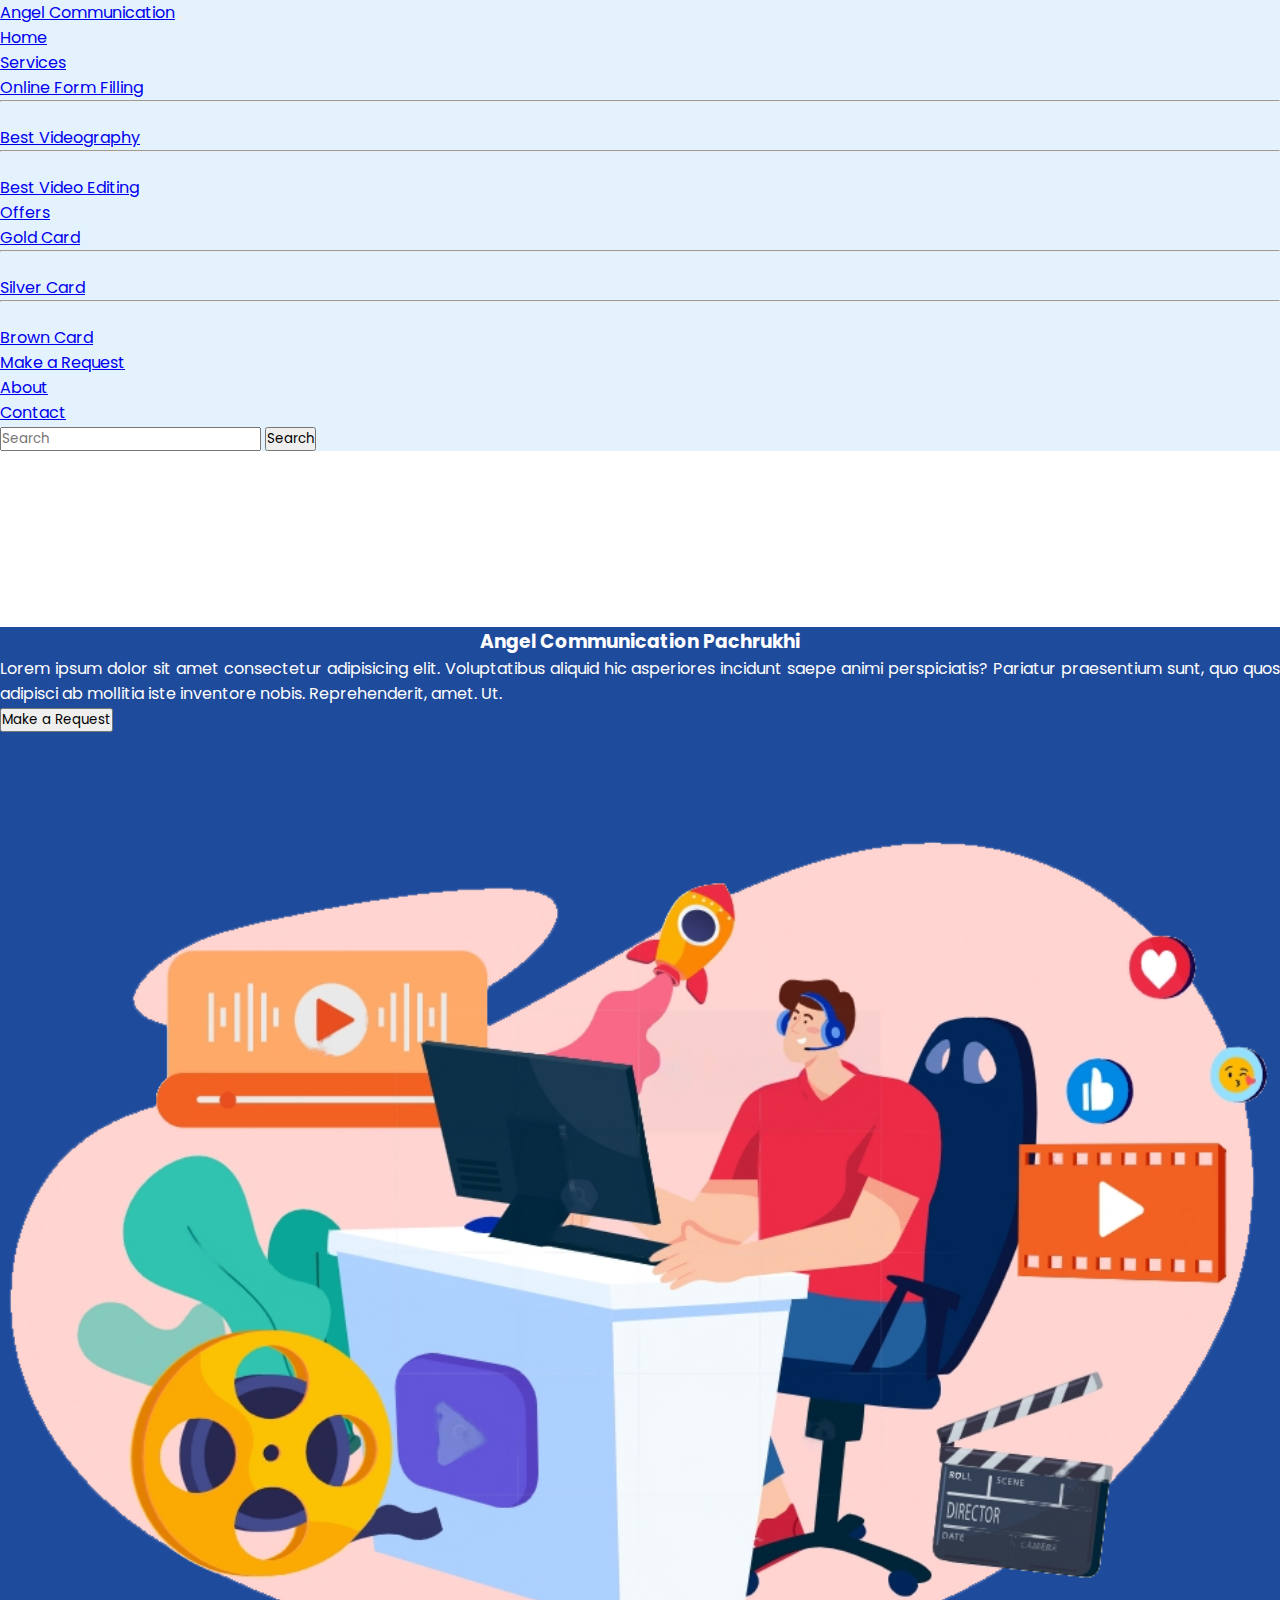
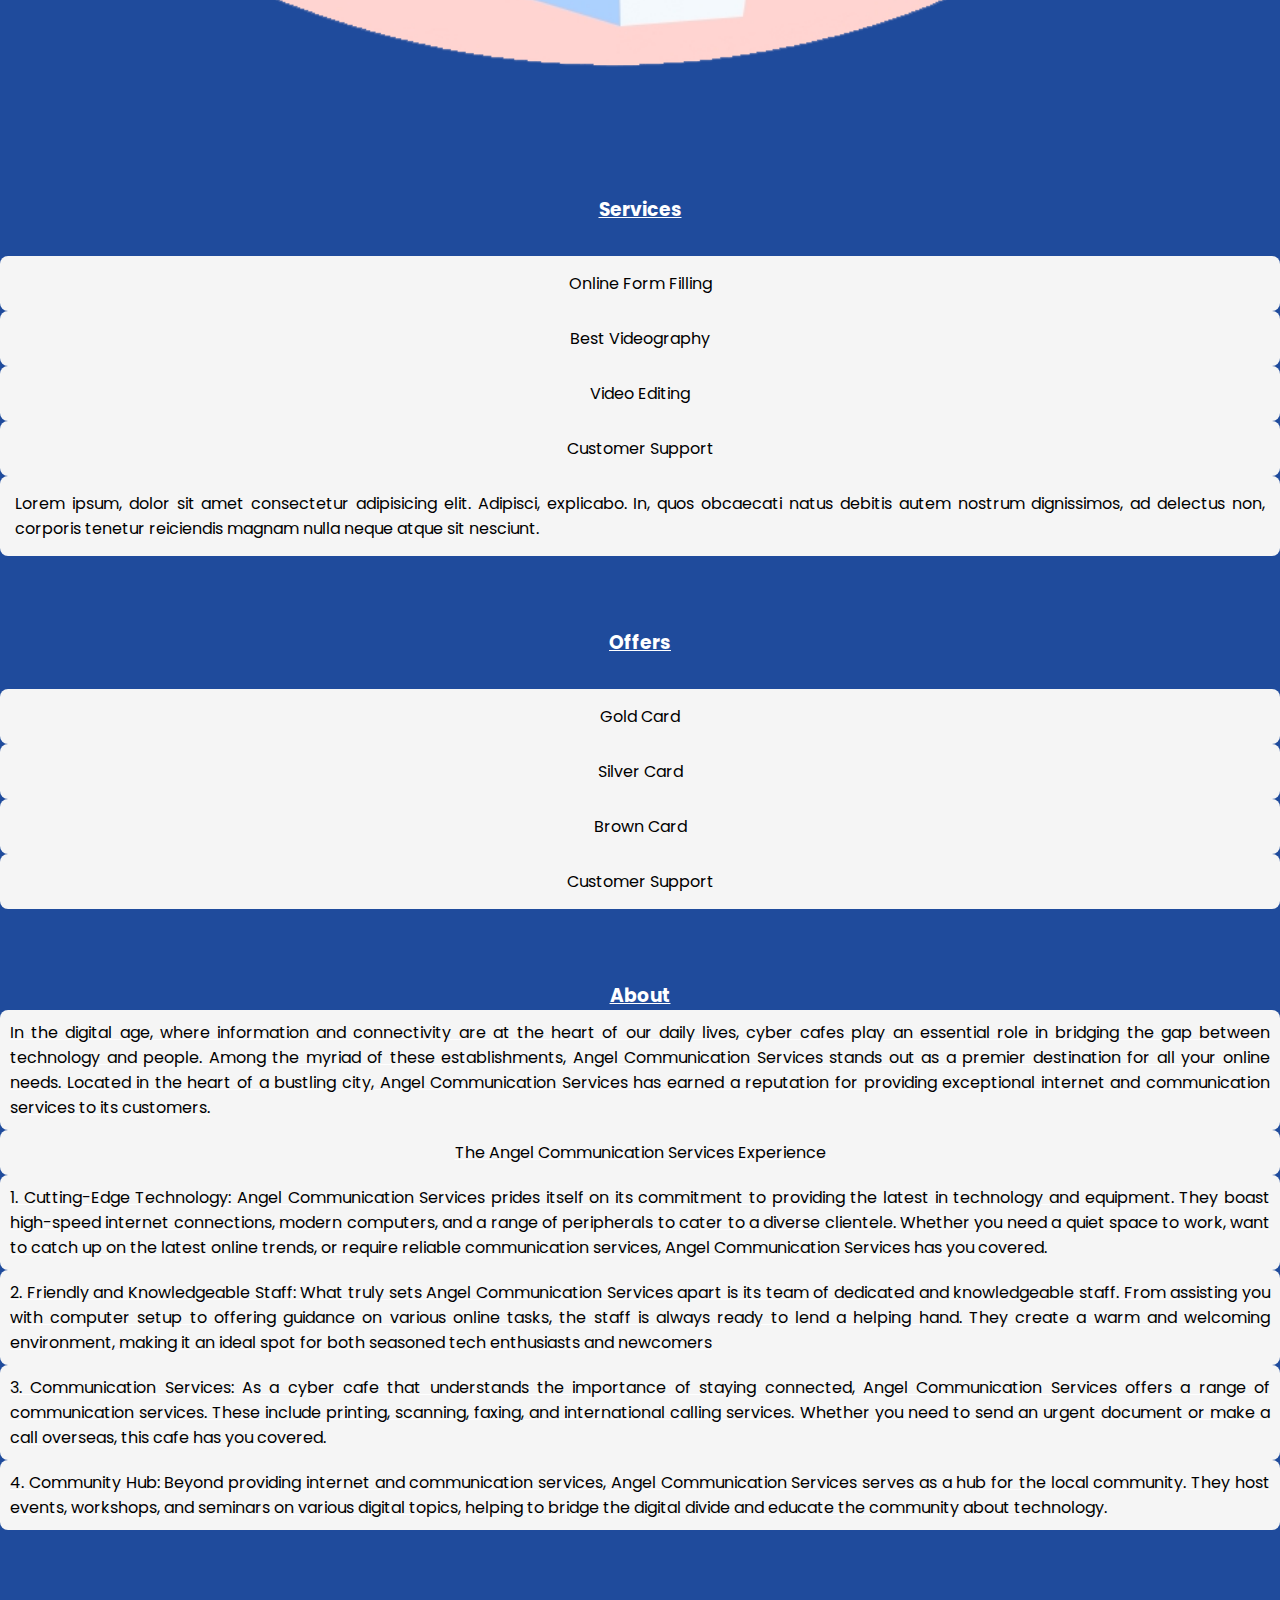
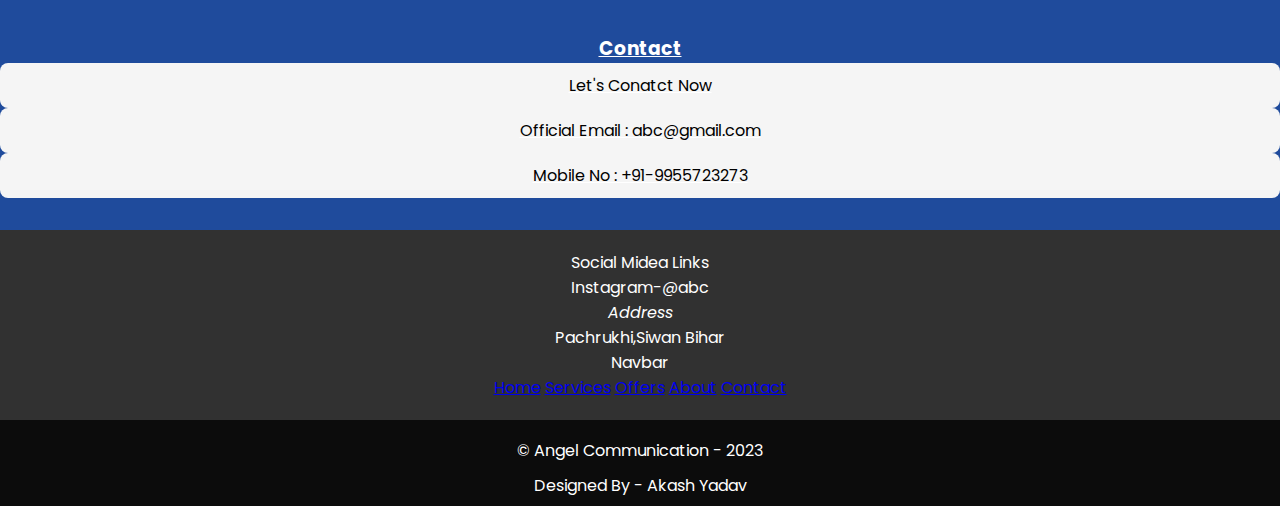
<file: index.html>
<!DOCTYPE html>
<html lang="en">
<head>
    <meta charset="UTF-8">
    <meta name="viewport" content="width=device-width, initial-scale=1.0">
    <meta name="description" content="Angel Communication Pachrukhi | Online Forms | Video Editing">
    <title>Angel Communication Pachrukhi</title>
<!-- CSS Link-->
<link rel="stylesheet" href="style.css">
<!-- CSS Link-->

<!-- Font Link-->
<link rel="preconnect" href="https://fonts.googleapis.com">
<link rel="preconnect" href="https://fonts.gstatic.com" crossorigin>
<link href="https://fonts.googleapis.com/css2?family=Poppins:wght@400;500;600&display=swap" rel="stylesheet">
<!-- Font Link-->

<!-- BootStrap Link-->
<link href="https://cdn.jsdelivr.net/npm/bootstrap@5.0.2/dist/css/bootstrap.min.css" rel="stylesheet" integrity="sha384-EVSTQN3/azprG1Anm3QDgpJLIm9Nao0Yz1ztcQTwFspd3yD65VohhpuuCOmLASjC" crossorigin="anonymous">
<!-- BootStrap Link-->

</head>
<body>

    <!-- Navbar-->
    <header id="Home">
    <nav class="navbar navbar-expand-lg navbar navbar-light border-bottom fixed-top" style="background-color: #e3f2fd;">
        <div class="container">
          <a class="navbar-brand my-1" href="#Home">Angel Communication</a>
          <button class="navbar-toggler" type="button" data-bs-toggle="collapse" data-bs-target="#navbarSupportedContent" aria-controls="navbarSupportedContent" aria-expanded="false" aria-label="Toggle navigation">
            <span class="navbar-toggler-icon"></span>
          </button>
          <div class="collapse navbar-collapse" id="navbarSupportedContent">
            <ul class="navbar-nav mx-auto mb-2 mb-lg-0">
              <li class="nav-item">
                <a class="nav-link active" aria-current="page" href="#Home">Home</a>
              </li>
              
              <li class="nav-item dropdown">
                <a class="nav-link active dropdown-toggle" href="#" id="navbarDropdown" role="button" data-bs-toggle="dropdown" aria-expanded="false">
                  Services
                </a>
                <ul class="dropdown-menu" aria-labelledby="navbarDropdown">
                  <li><a class="dropdown-item" href="#Servicesection">Online Form Filling</a></li>
                  <li><hr class="dropdown-divider"></li>
                  <li><a class="dropdown-item" href="#Servicesection">Best Videography</a></li>
                  <li><hr class="dropdown-divider"></li>
                  <li><a class="dropdown-item" href="#Servicesection"> Best Video Editing</a></li>
                </ul>
              </li>

              <li class="nav-item dropdown">
                <a class="nav-link active dropdown-toggle" href="#" id="navbarDropdown" role="button" data-bs-toggle="dropdown" aria-expanded="false">
                  Offers
                </a>
                <ul class="dropdown-menu" aria-labelledby="navbarDropdown">
                  <li><a class="dropdown-item" href="#Offers">Gold Card</a></li>
                  <li><hr class="dropdown-divider"></li>
                  <li><a class="dropdown-item" href="#Offers">Silver Card</a></li>
                  <li><hr class="dropdown-divider"></li>
                  <li><a class="dropdown-item" href="#Offers">Brown Card</a></li>
                </ul>
              </li>
              
              <li class="nav-item">
                <a class="nav-link active Make a Request" href="#Home" tabindex="-1" aria-disabled="true">Make a Request</a>
              </li>

              <li class="nav-item">
                <a class="nav-link active About" href="#About" tabindex="-1" aria-disabled="true">About</a>
              </li>

              <li class="nav-item">
                <a class="nav-link active Contact" href="#Contact" tabindex="-1" aria-disabled="true">Contact</a>
              </li>

            </ul>
            <form class="d-flex">
              <input class="form-control me-2" type="search" placeholder="Search" aria-label="Search">
              <button class="btn btn-outline-success" type="submit">Search</button>
            </form>
          </div>
        </div>
      </nav>
</header>
    <!-- Navbar-->

<!-- Second Header-->
<section id="Services">
  <div class="container">
    <div class="row">
      <div class="col">
        <h3 class="angel">Angel Communication Pachrukhi</h3>
        <p>Lorem ipsum dolor sit amet consectetur adipisicing elit. Voluptatibus aliquid hic asperiores incidunt saepe animi perspiciatis? Pariatur praesentium sunt, quo quos adipisci ab mollitia iste inventore nobis.
          Reprehenderit, amet. Ut.</p>
          <button type="button" class="btn btn-light">Make a Request</button>
      </div>


      <div class="col-md">
        <img class="angelimg" src="img/2.png" width="100%" height="100%" alt="">
      </div>
      

    </div>
  </div>

</section>
<!-- Second Header-->

<!-- Second Header-->
<section id="Servicesection" class="Servicessection">
  <div class="container">
    <div class="row">
      <h3>Services</h3>
      <div class="col-md"><p>Online Form Filling</p></div>
      <div class="col-md"><p>Best Videography</p></div>
      <div class="col"><p>Video Editing</p></div>
      <div class="col"><p>Customer Support</p></div>
      <div class="div"><p>Lorem ipsum, dolor sit amet consectetur adipisicing elit. Adipisci, explicabo. In, quos obcaecati natus debitis autem nostrum dignissimos, ad delectus non, corporis tenetur reiciendis magnam nulla neque atque sit nesciunt.</p></div>
    </div>
  </div>

</section>
<!-- Second Header-->

<!-- Third Header-->
<section id="Offers" class="Servicessection">
  <div class="container">
    <div class="row">
      <h3>Offers</h3>
      <div class="col-md"><a class="GoldCard" href="goldcard.html"><p>Gold Card</p></a></div>
      <div class="col-md"><a class="SilverCard" href="silvercard.html"><p>Silver Card</p></a></div>
      <div class="col"><a class="BrownCard" href="browncard.html"><p>Brown Card</p></a></div>
      <div class="col"><a class="CustomerSupport" href="customersupport.html"><p>Customer Support</p></a></div>
    </div>
  </div>

  

</section>
<!-- Third Header-->


<!-- fourth Header-->
<section id="About">
<div class="container">
<div class="About">
  <h3>About</h3>
  <p>In the digital age, where information and connectivity are at the heart of our daily lives, cyber cafes play an essential role in bridging the gap between technology and people. Among the myriad of these establishments, Angel Communication Services stands out as a premier destination for all your online needs. Located in the heart of a bustling city, Angel Communication Services has earned a reputation for providing exceptional internet and communication services to its customers.

    
  </p>

  <p id="Experience">The Angel Communication Services Experience</p>
  <p>1. Cutting-Edge Technology: Angel Communication Services prides itself on its commitment to providing the latest in technology and equipment. They boast high-speed internet connections, modern computers, and a range of peripherals to cater to a diverse clientele. Whether you need a quiet space to work, want to catch up on the latest online trends, or require reliable communication services, Angel Communication Services has you covered.</p>
  <p>2. Friendly and Knowledgeable Staff: What truly sets Angel Communication Services apart is its team of dedicated and knowledgeable staff. From assisting you with computer setup to offering guidance on various online tasks, the staff is always ready to lend a helping hand. They create a warm and welcoming environment, making it an ideal spot for both seasoned tech enthusiasts and newcomers</p>
  <p>3. Communication Services: As a cyber cafe that understands the importance of staying connected, Angel Communication Services offers a range of communication services. These include printing, scanning, faxing, and international calling services. Whether you need to send an urgent document or make a call overseas, this cafe has you covered.</p>
  <p>4. Community Hub: Beyond providing internet and communication services, Angel Communication Services serves as a hub for the local community. They host events, workshops, and seminars on various digital topics, helping to bridge the digital divide and educate the community about technology.</p>
</div>
</div>
</section>
<!-- fourth Header-->

<!-- fiveth Header-->
<section id="Contact">
<div class="container">
  <h3>Contact</h3>
  <div class="Contact">
  
  <p>
    Let's Conatct Now
  </p>
  <div class="row">
    <div class="col"><p>Official Email : abc@gmail.com</p></div>
    <div class="col"><p>Mobile No : +91-9955723273</p></div>
  </div>
</div>
</div>
</section>
<!-- fiveth Header-->

<!-- Last Navbar for Social Midea-->
<section id="Social">
  <div class="container">
    <div class="row">
      <div class="col-md">Social Midea Links
        <p class="my-1">Instagram-@abc</p>
      </div>
      <div class="col-md"><Address>Address</Address>
      <p>Pachrukhi,Siwan Bihar </p>
      
      </div>
      <div class="col-md">Navbar
        <br>
        <a href="#Home">Home</a>
        <a href="#Servicesection">Services</a>
        <a href="#Offers">Offers</a>
        <a href="#About">About</a>
        <a href="#Contact">Contact</a>
      </div>
    </div>
  </div>
</section>
<!-- Last Navbar for Social Midea-->


<!-- Footer-->
<div class="div1">
<footer class="footer">
  <p class="my-1"> 	&#169; Angel Communication - 2023</p>
  <p>Designed By - Akash Yadav</p>
</footer>
</div>
<!-- Footer-->



<!-- BootStrap JS Link-->
<script src="https://cdn.jsdelivr.net/npm/bootstrap@5.0.2/dist/js/bootstrap.bundle.min.js" integrity="sha384-MrcW6ZMFYlzcLA8Nl+NtUVF0sA7MsXsP1UyJoMp4YLEuNSfAP+JcXn/tWtIaxVXM" crossorigin="anonymous"></script>
<!-- BootStrap JS Link-->

</body>
</html>
</file>
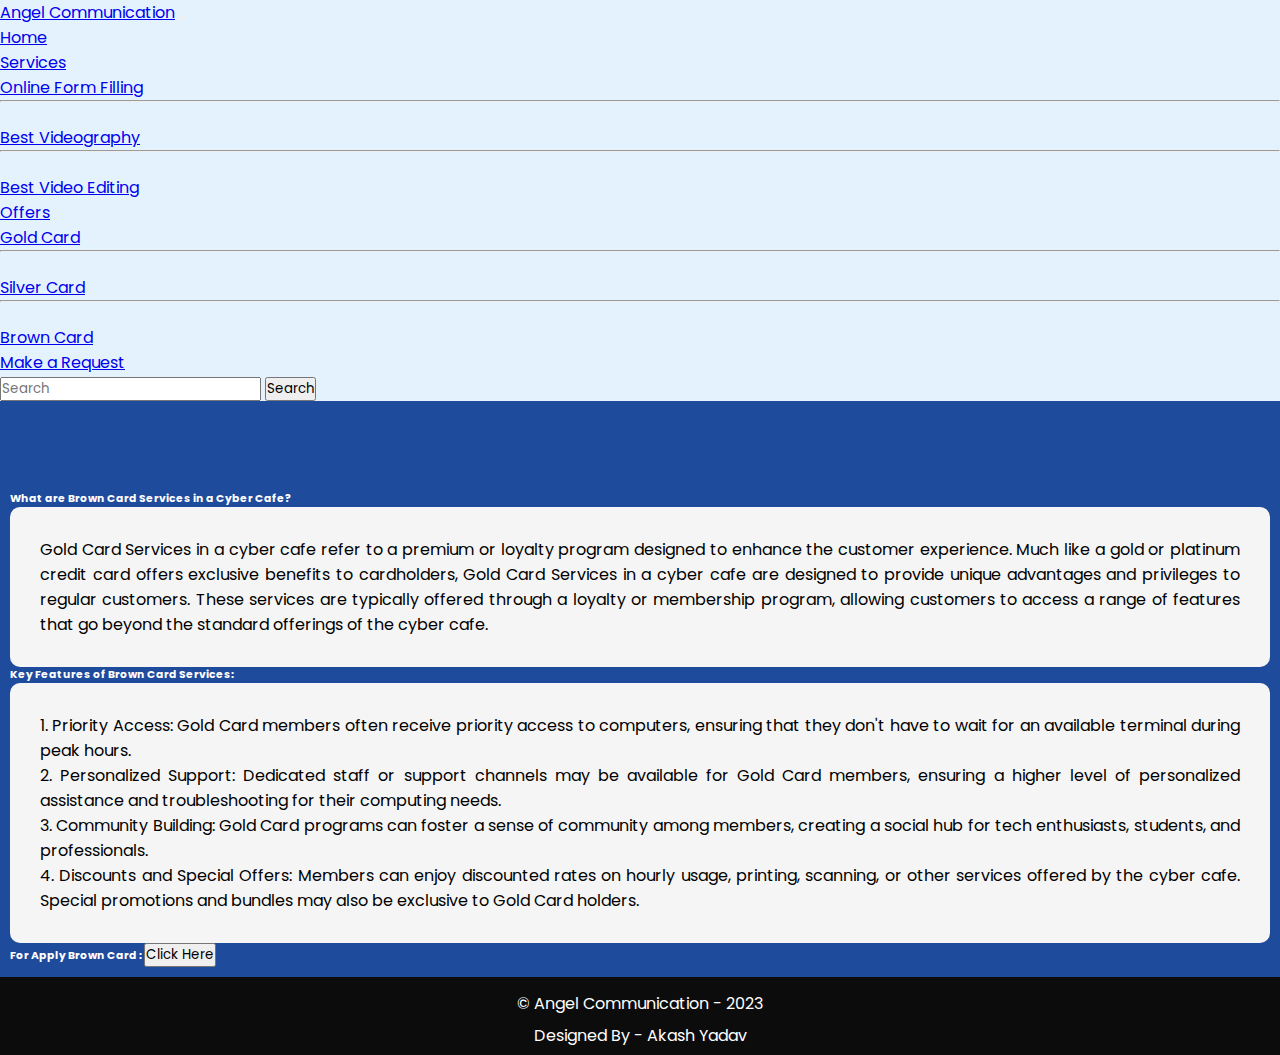
<file: browncard.html>
<!DOCTYPE html>
<html lang="en">
<head>
    <meta charset="UTF-8">
    <meta name="viewport" content="width=device-width, initial-scale=1.0">
    <meta name="description" content="Angel Communication Pachrukhi | Online Forms | Video Editing">
    <title>Angel Communication Pachrukhi</title>
<!-- CSS Link-->
<link rel="stylesheet" href="goldcard.css">
<!-- CSS Link-->

<!-- Font Link-->
<link rel="preconnect" href="https://fonts.googleapis.com">
<link rel="preconnect" href="https://fonts.gstatic.com" crossorigin>
<link href="https://fonts.googleapis.com/css2?family=Poppins:wght@400;500;600&display=swap" rel="stylesheet">
<!-- Font Link-->

<!-- BootStrap Link-->
<link href="https://cdn.jsdelivr.net/npm/bootstrap@5.0.2/dist/css/bootstrap.min.css" rel="stylesheet" integrity="sha384-EVSTQN3/azprG1Anm3QDgpJLIm9Nao0Yz1ztcQTwFspd3yD65VohhpuuCOmLASjC" crossorigin="anonymous">
<!-- BootStrap Link-->

</head>
<body>

    <!-- Navbar-->
    <header id="Home">
    <nav class="navbar navbar-expand-lg navbar navbar-light border-bottom fixed-top" style="background-color: #e3f2fd;">
        <div class="container">
          <a class="navbar-brand my-1" href="#Home">Angel Communication</a>
          <button class="navbar-toggler" type="button" data-bs-toggle="collapse" data-bs-target="#navbarSupportedContent" aria-controls="navbarSupportedContent" aria-expanded="false" aria-label="Toggle navigation">
            <span class="navbar-toggler-icon"></span>
          </button>
          <div class="collapse navbar-collapse" id="navbarSupportedContent">
            <ul class="navbar-nav mx-auto mb-2 mb-lg-0">
              <li class="nav-item">
                <a class="nav-link active" aria-current="page" href="index.html">Home</a>
              </li>
              
              <li class="nav-item dropdown">
                <a class="nav-link active dropdown-toggle" href="#" id="navbarDropdown" role="button" data-bs-toggle="dropdown" aria-expanded="false">
                  Services
                </a>
                <ul class="dropdown-menu" aria-labelledby="navbarDropdown">
                  <li><a class="dropdown-item" href="#Servicesection">Online Form Filling</a></li>
                  <li><hr class="dropdown-divider"></li>
                  <li><a class="dropdown-item" href="#Servicesection">Best Videography</a></li>
                  <li><hr class="dropdown-divider"></li>
                  <li><a class="dropdown-item" href="#Servicesection"> Best Video Editing</a></li>
                </ul>
              </li>

              <li class="nav-item dropdown">
                <a class="nav-link active dropdown-toggle" href="#" id="navbarDropdown" role="button" data-bs-toggle="dropdown" aria-expanded="false">
                  Offers
                </a>
                <ul class="dropdown-menu" aria-labelledby="navbarDropdown">
                  <li><a class="dropdown-item" href="goldcard.html">Gold Card</a></li>
                  <li><hr class="dropdown-divider"></li>
                  <li><a class="dropdown-item" href="silvercard.html">Silver Card</a></li>
                  <li><hr class="dropdown-divider"></li>
                  <li><a class="dropdown-item" href="browncard.html">Brown Card</a></li>
                </ul>
              </li>
              
              <li class="nav-item">
                <a class="nav-link active Make a Request" href="#Home" tabindex="-1" aria-disabled="true">Make a Request</a>
              </li>

              

            </ul>
            <form class="d-flex">
              <input class="form-control me-2" type="search" placeholder="Search" aria-label="Search">
              <button class="btn btn-outline-success" type="submit">Search</button>
            </form>
          </div>
        </div>
      </nav>
</header>
    <!-- Navbar-->

 <!-- Card Info-->
<section id="GoldCard">
  <div class="container">
  <h6 class="Gold">What are Brown Card Services in a Cyber Cafe?</h6>

<p>Gold Card Services in a cyber cafe refer to a premium or loyalty program designed to enhance the customer experience. Much like a gold or platinum credit card offers exclusive benefits to cardholders, Gold Card Services in a cyber cafe are designed to provide unique advantages and privileges to regular customers. These services are typically offered through a loyalty or membership program, allowing customers to access a range of features that go beyond the standard offerings of the cyber cafe.</p>


<h6>Key Features of Brown Card Services:</h6>
<p>1. Priority Access: Gold Card members often receive priority access to computers, ensuring that they don't have to wait for an available terminal during peak hours.
  <br> 2. Personalized Support: Dedicated staff or support channels may be available for Gold Card members, ensuring a higher level of personalized assistance and troubleshooting for their computing needs.
  <br>3. Community Building: Gold Card programs can foster a sense of community among members, creating a social hub for tech enthusiasts, students, and professionals.
  <br>4. Discounts and Special Offers: Members can enjoy discounted rates on hourly usage, printing, scanning, or other services offered by the cyber cafe. Special promotions and bundles may also be exclusive to Gold Card holders.
  <br> 
</p>
<h6>For Apply Brown Card : <a href=""><button type="button" class="btn btn-light">Click Here</button></a></h6>
  </div>
  
</section>
  <!-- Card Info-->

  



<!-- Footer-->
<footer class="footer">
  <p class="my-1"> 	&#169; Angel Communication - 2023</p>
  <p>Designed By - Akash Yadav</p>
</footer>

 
  <!-- Footer-->

    <!-- BootStrap JS Link-->
<script src="https://cdn.jsdelivr.net/npm/bootstrap@5.0.2/dist/js/bootstrap.bundle.min.js" integrity="sha384-MrcW6ZMFYlzcLA8Nl+NtUVF0sA7MsXsP1UyJoMp4YLEuNSfAP+JcXn/tWtIaxVXM" crossorigin="anonymous"></script>
<!-- BootStrap JS Link-->

</body>
</html>
</file>
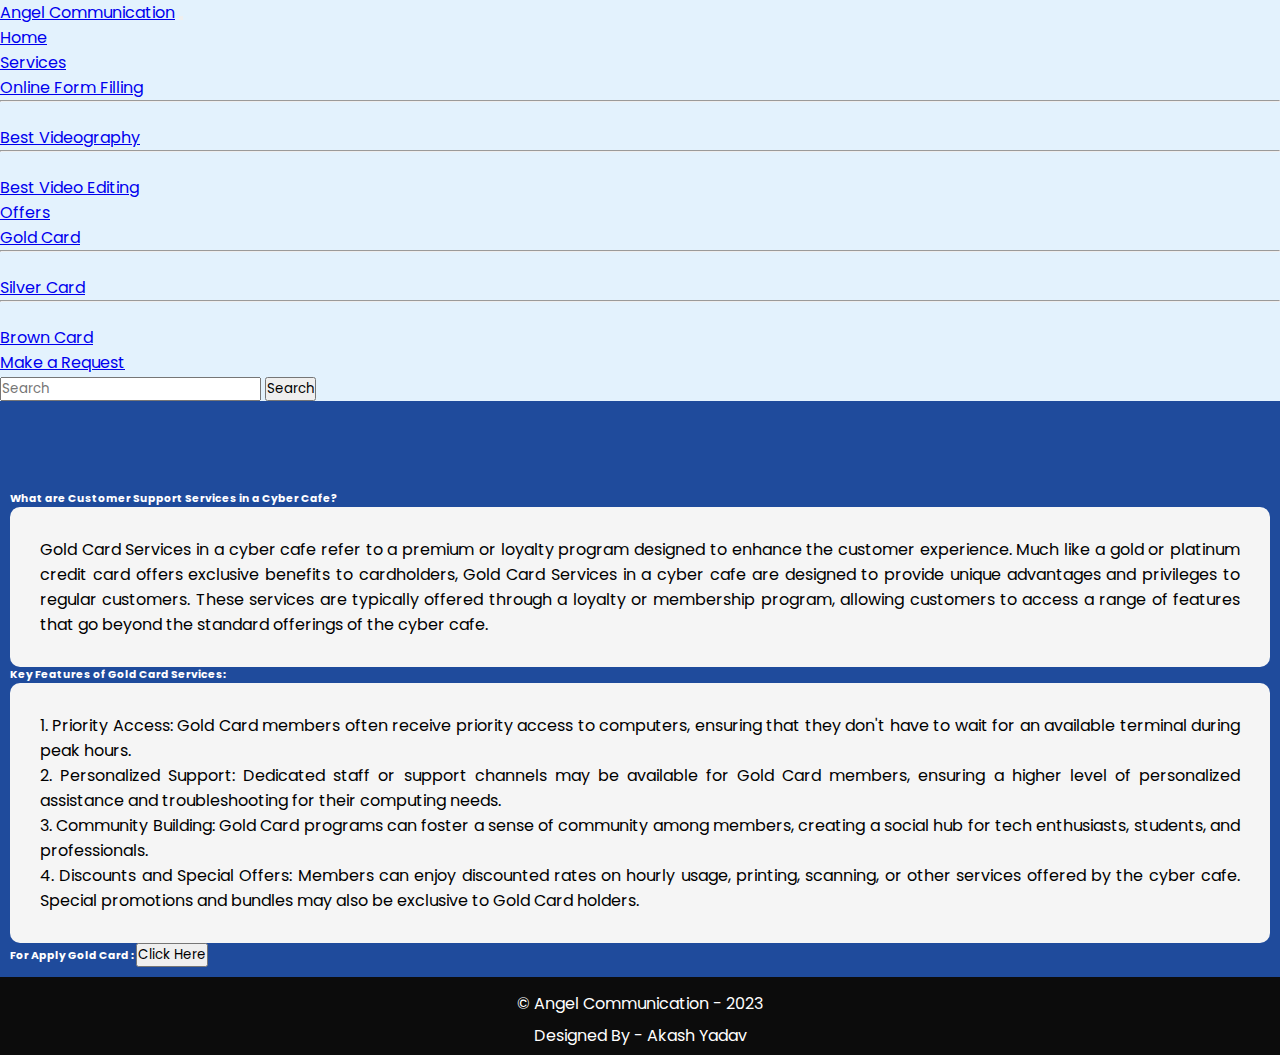
<file: customersupport.html>
<!DOCTYPE html>
<html lang="en">
<head>
    <meta charset="UTF-8">
    <meta name="viewport" content="width=device-width, initial-scale=1.0">
    <meta name="description" content="Angel Communication Pachrukhi | Online Forms | Video Editing">
    <title>Angel Communication Pachrukhi</title>
<!-- CSS Link-->
<link rel="stylesheet" href="goldcard.css">
<!-- CSS Link-->

<!-- Font Link-->
<link rel="preconnect" href="https://fonts.googleapis.com">
<link rel="preconnect" href="https://fonts.gstatic.com" crossorigin>
<link href="https://fonts.googleapis.com/css2?family=Poppins:wght@400;500;600&display=swap" rel="stylesheet">
<!-- Font Link-->

<!-- BootStrap Link-->
<link href="https://cdn.jsdelivr.net/npm/bootstrap@5.0.2/dist/css/bootstrap.min.css" rel="stylesheet" integrity="sha384-EVSTQN3/azprG1Anm3QDgpJLIm9Nao0Yz1ztcQTwFspd3yD65VohhpuuCOmLASjC" crossorigin="anonymous">
<!-- BootStrap Link-->

</head>
<body>

    <!-- Navbar-->
    <header id="Home">
    <nav class="navbar navbar-expand-lg navbar navbar-light border-bottom fixed-top" style="background-color: #e3f2fd;">
        <div class="container">
          <a class="navbar-brand my-1" href="#Home">Angel Communication</a>
          <button class="navbar-toggler" type="button" data-bs-toggle="collapse" data-bs-target="#navbarSupportedContent" aria-controls="navbarSupportedContent" aria-expanded="false" aria-label="Toggle navigation">
            <span class="navbar-toggler-icon"></span>
          </button>
          <div class="collapse navbar-collapse" id="navbarSupportedContent">
            <ul class="navbar-nav mx-auto mb-2 mb-lg-0">
              <li class="nav-item">
                <a class="nav-link active" aria-current="page" href="index.html">Home</a>
              </li>
              
              <li class="nav-item dropdown">
                <a class="nav-link active dropdown-toggle" href="#" id="navbarDropdown" role="button" data-bs-toggle="dropdown" aria-expanded="false">
                  Services
                </a>
                <ul class="dropdown-menu" aria-labelledby="navbarDropdown">
                  <li><a class="dropdown-item" href="#Servicesection">Online Form Filling</a></li>
                  <li><hr class="dropdown-divider"></li>
                  <li><a class="dropdown-item" href="#Servicesection">Best Videography</a></li>
                  <li><hr class="dropdown-divider"></li>
                  <li><a class="dropdown-item" href="#Servicesection"> Best Video Editing</a></li>
                </ul>
              </li>

              <li class="nav-item dropdown">
                <a class="nav-link active dropdown-toggle" href="#" id="navbarDropdown" role="button" data-bs-toggle="dropdown" aria-expanded="false">
                  Offers
                </a>
                <ul class="dropdown-menu" aria-labelledby="navbarDropdown">
                  <li><a class="dropdown-item" href="goldcard.html">Gold Card</a></li>
                  <li><hr class="dropdown-divider"></li>
                  <li><a class="dropdown-item" href="silvercard.html">Silver Card</a></li>
                  <li><hr class="dropdown-divider"></li>
                  <li><a class="dropdown-item" href="browncard.html">Brown Card</a></li>
                </ul>
              </li>
              
              <li class="nav-item">
                <a class="nav-link active Make a Request" href="#Home" tabindex="-1" aria-disabled="true">Make a Request</a>
              </li>

             

            </ul>
            <form class="d-flex">
              <input class="form-control me-2" type="search" placeholder="Search" aria-label="Search">
              <button class="btn btn-outline-success" type="submit">Search</button>
            </form>
          </div>
        </div>
      </nav>
</header>
    <!-- Navbar-->

 <!-- Card Info-->
<section id="GoldCard">
  <div class="container">
  <h6 class="Gold">What are Customer Support Services in a Cyber Cafe?</h6>

<p>Gold Card Services in a cyber cafe refer to a premium or loyalty program designed to enhance the customer experience. Much like a gold or platinum credit card offers exclusive benefits to cardholders, Gold Card Services in a cyber cafe are designed to provide unique advantages and privileges to regular customers. These services are typically offered through a loyalty or membership program, allowing customers to access a range of features that go beyond the standard offerings of the cyber cafe.</p>


<h6>Key Features of Gold Card Services:</h6>
<p>1. Priority Access: Gold Card members often receive priority access to computers, ensuring that they don't have to wait for an available terminal during peak hours.
  <br> 2. Personalized Support: Dedicated staff or support channels may be available for Gold Card members, ensuring a higher level of personalized assistance and troubleshooting for their computing needs.
  <br>3. Community Building: Gold Card programs can foster a sense of community among members, creating a social hub for tech enthusiasts, students, and professionals.
  <br>4. Discounts and Special Offers: Members can enjoy discounted rates on hourly usage, printing, scanning, or other services offered by the cyber cafe. Special promotions and bundles may also be exclusive to Gold Card holders.
  <br> 
</p>
<h6>For Apply Gold Card : <a href=""><button type="button" class="btn btn-light">Click Here</button></a></h6>
  </div>
  
</section>
  <!-- Card Info-->

<!-- Footer-->
<footer class="footer">
  <p class="my-1"> 	&#169; Angel Communication - 2023</p>
  <p>Designed By - Akash Yadav</p>
</footer>

 
  <!-- Footer-->

    <!-- BootStrap JS Link-->
<script src="https://cdn.jsdelivr.net/npm/bootstrap@5.0.2/dist/js/bootstrap.bundle.min.js" integrity="sha384-MrcW6ZMFYlzcLA8Nl+NtUVF0sA7MsXsP1UyJoMp4YLEuNSfAP+JcXn/tWtIaxVXM" crossorigin="anonymous"></script>
<!-- BootStrap JS Link-->

</body>
</html>
</file>
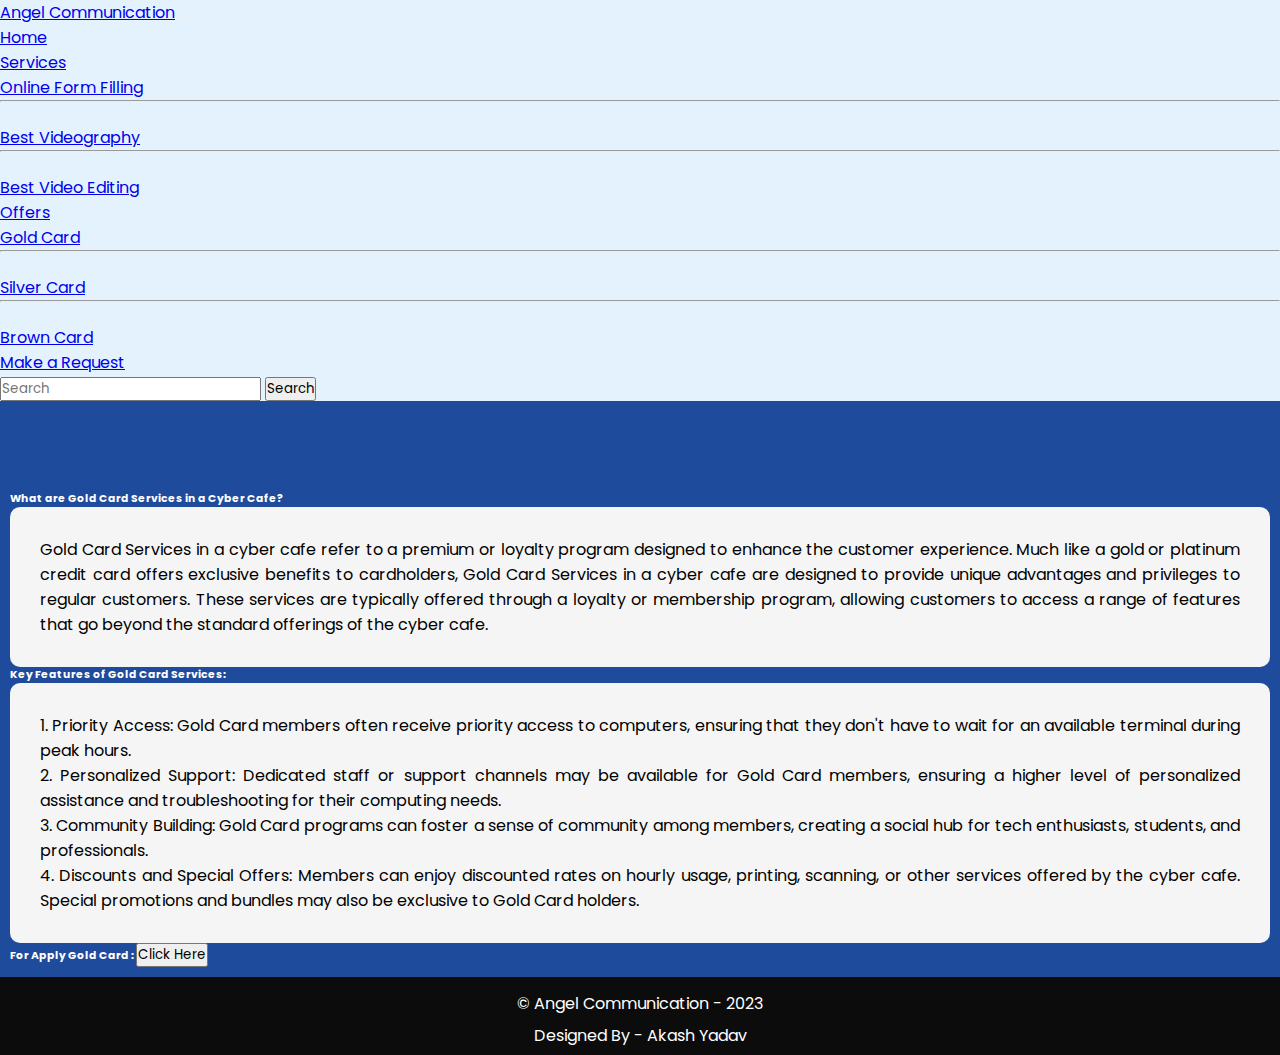
<file: goldcard.html>
<!DOCTYPE html>
<html lang="en">
<head>
    <meta charset="UTF-8">
    <meta name="viewport" content="width=device-width, initial-scale=1.0">
    <meta name="description" content="Angel Communication Pachrukhi | Online Forms | Video Editing">
    <title>Angel Communication Pachrukhi</title>
<!-- CSS Link-->
<link rel="stylesheet" href="goldcard.css">
<!-- CSS Link-->

<!-- Font Link-->
<link rel="preconnect" href="https://fonts.googleapis.com">
<link rel="preconnect" href="https://fonts.gstatic.com" crossorigin>
<link href="https://fonts.googleapis.com/css2?family=Poppins:wght@400;500;600&display=swap" rel="stylesheet">
<!-- Font Link-->

<!-- BootStrap Link-->
<link href="https://cdn.jsdelivr.net/npm/bootstrap@5.0.2/dist/css/bootstrap.min.css" rel="stylesheet" integrity="sha384-EVSTQN3/azprG1Anm3QDgpJLIm9Nao0Yz1ztcQTwFspd3yD65VohhpuuCOmLASjC" crossorigin="anonymous">
<!-- BootStrap Link-->

</head>
<body>

    <!-- Navbar-->
    <header id="Home">
    <nav class="navbar navbar-expand-lg navbar navbar-light border-bottom fixed-top" style="background-color: #e3f2fd;">
        <div class="container">
          <a class="navbar-brand my-1" href="#Home">Angel Communication</a>
          <button class="navbar-toggler" type="button" data-bs-toggle="collapse" data-bs-target="#navbarSupportedContent" aria-controls="navbarSupportedContent" aria-expanded="false" aria-label="Toggle navigation">
            <span class="navbar-toggler-icon"></span>
          </button>
          <div class="collapse navbar-collapse" id="navbarSupportedContent">
            <ul class="navbar-nav mx-auto mb-2 mb-lg-0">
              <li class="nav-item">
                <a class="nav-link active" aria-current="page" href="index.html">Home</a>
              </li>
              
              <li class="nav-item dropdown">
                <a class="nav-link active dropdown-toggle" href="#" id="navbarDropdown" role="button" data-bs-toggle="dropdown" aria-expanded="false">
                  Services
                </a>
                <ul class="dropdown-menu" aria-labelledby="navbarDropdown">
                  <li><a class="dropdown-item" href="#Servicesection">Online Form Filling</a></li>
                  <li><hr class="dropdown-divider"></li>
                  <li><a class="dropdown-item" href="#Servicesection">Best Videography</a></li>
                  <li><hr class="dropdown-divider"></li>
                  <li><a class="dropdown-item" href="#Servicesection"> Best Video Editing</a></li>
                </ul>
              </li>

              <li class="nav-item dropdown">
                <a class="nav-link active dropdown-toggle" href="#" id="navbarDropdown" role="button" data-bs-toggle="dropdown" aria-expanded="false">
                  Offers
                </a>
                <ul class="dropdown-menu" aria-labelledby="navbarDropdown">
                  <li><a class="dropdown-item" href="goldcard.html">Gold Card</a></li>
                  <li><hr class="dropdown-divider"></li>
                  <li><a class="dropdown-item" href="silvercard.html">Silver Card</a></li>
                  <li><hr class="dropdown-divider"></li>
                  <li><a class="dropdown-item" href="browncard.html">Brown Card</a></li>
                </ul>
              </li>
              
              <li class="nav-item">
                <a class="nav-link active Make a Request" href="#Home" tabindex="-1" aria-disabled="true">Make a Request</a>
              </li>


            </ul>
            <form class="d-flex">
              <input class="form-control me-2" type="search" placeholder="Search" aria-label="Search">
              <button class="btn btn-outline-success" type="submit">Search</button>
            </form>
          </div>
        </div>
      </nav>
</header>
    <!-- Navbar-->

 <!-- Card Info-->
<section id="GoldCard">
  <div class="container">
  <h6 class="Gold">What are Gold Card Services in a Cyber Cafe?</h6>

<p>Gold Card Services in a cyber cafe refer to a premium or loyalty program designed to enhance the customer experience. Much like a gold or platinum credit card offers exclusive benefits to cardholders, Gold Card Services in a cyber cafe are designed to provide unique advantages and privileges to regular customers. These services are typically offered through a loyalty or membership program, allowing customers to access a range of features that go beyond the standard offerings of the cyber cafe.</p>


<h6>Key Features of Gold Card Services:</h6>
<p>1. Priority Access: Gold Card members often receive priority access to computers, ensuring that they don't have to wait for an available terminal during peak hours.
  <br> 2. Personalized Support: Dedicated staff or support channels may be available for Gold Card members, ensuring a higher level of personalized assistance and troubleshooting for their computing needs.
  <br>3. Community Building: Gold Card programs can foster a sense of community among members, creating a social hub for tech enthusiasts, students, and professionals.
  <br>4. Discounts and Special Offers: Members can enjoy discounted rates on hourly usage, printing, scanning, or other services offered by the cyber cafe. Special promotions and bundles may also be exclusive to Gold Card holders.
  <br> 
</p>
<h6>For Apply Gold Card : <a href=""><button type="button" class="btn btn-light">Click Here</button></a></h6>
  </div>
  
</section>
  <!-- Card Info-->

<!-- Footer-->
<footer class="footer">
  <p class="my-1"> 	&#169; Angel Communication - 2023</p>
  <p>Designed By - Akash Yadav</p>
</footer>

 
  <!-- Footer-->

    <!-- BootStrap JS Link-->
<script src="https://cdn.jsdelivr.net/npm/bootstrap@5.0.2/dist/js/bootstrap.bundle.min.js" integrity="sha384-MrcW6ZMFYlzcLA8Nl+NtUVF0sA7MsXsP1UyJoMp4YLEuNSfAP+JcXn/tWtIaxVXM" crossorigin="anonymous"></script>
<!-- BootStrap JS Link-->

</body>
</html>
</file>
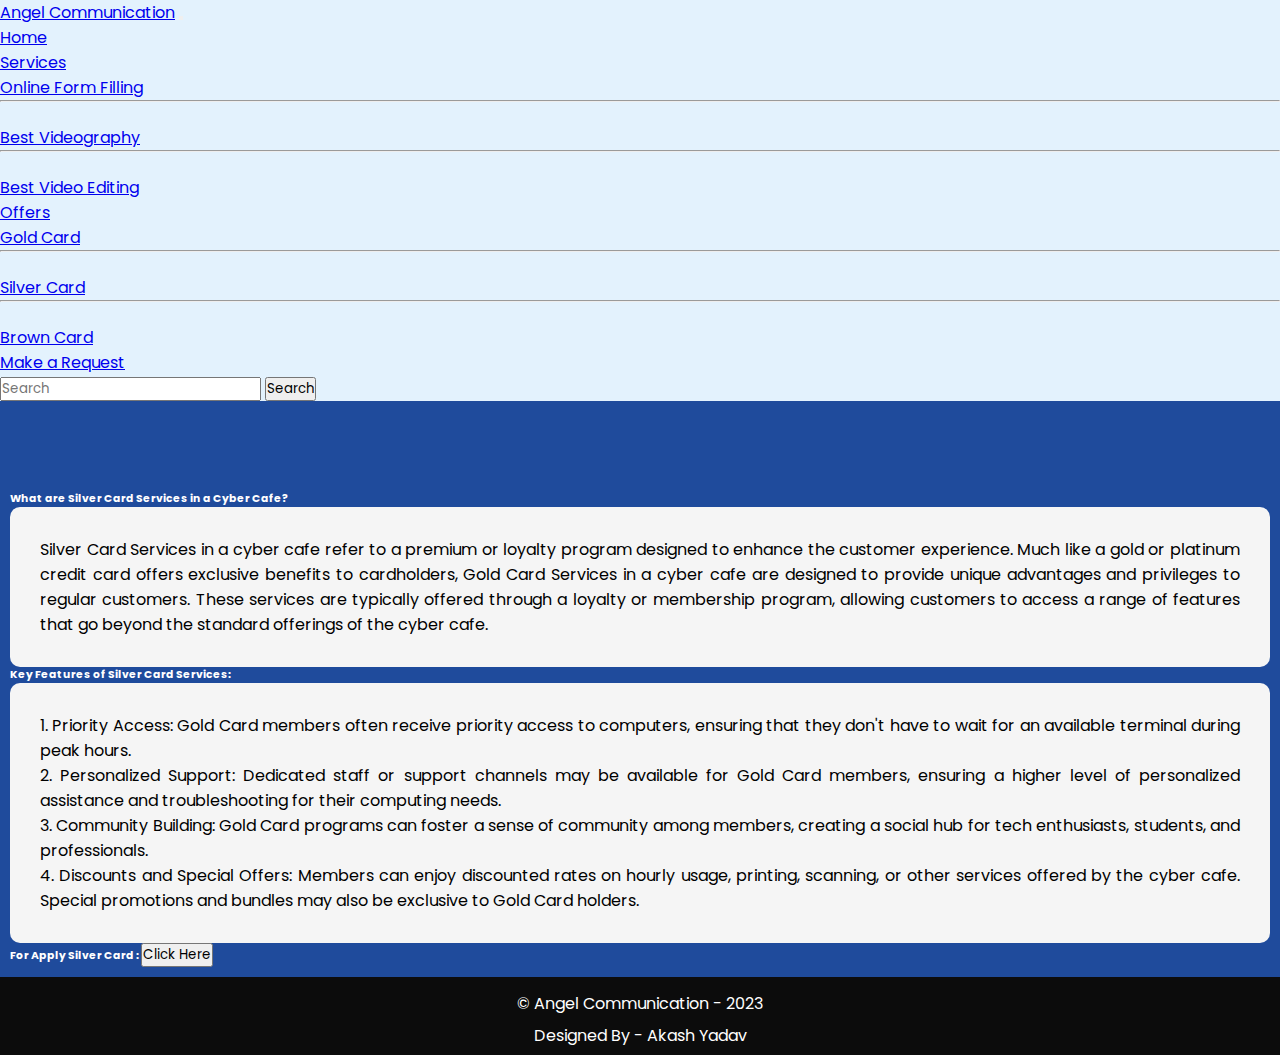
<file: silvercard.html>
<!DOCTYPE html>
<html lang="en">
<head>
    <meta charset="UTF-8">
    <meta name="viewport" content="width=device-width, initial-scale=1.0">
    <meta name="description" content="Angel Communication Pachrukhi | Online Forms | Video Editing">
    <title>Angel Communication Pachrukhi</title>
<!-- CSS Link-->
<link rel="stylesheet" href="goldcard.css">
<!-- CSS Link-->

<!-- Font Link-->
<link rel="preconnect" href="https://fonts.googleapis.com">
<link rel="preconnect" href="https://fonts.gstatic.com" crossorigin>
<link href="https://fonts.googleapis.com/css2?family=Poppins:wght@400;500;600&display=swap" rel="stylesheet">
<!-- Font Link-->

<!-- BootStrap Link-->
<link href="https://cdn.jsdelivr.net/npm/bootstrap@5.0.2/dist/css/bootstrap.min.css" rel="stylesheet" integrity="sha384-EVSTQN3/azprG1Anm3QDgpJLIm9Nao0Yz1ztcQTwFspd3yD65VohhpuuCOmLASjC" crossorigin="anonymous">
<!-- BootStrap Link-->

</head>
<body>

    <!-- Navbar-->
    <header id="Home">
    <nav class="navbar navbar-expand-lg navbar navbar-light border-bottom fixed-top" style="background-color: #e3f2fd;">
        <div class="container">
          <a class="navbar-brand my-1" href="#Home">Angel Communication</a>
          <button class="navbar-toggler" type="button" data-bs-toggle="collapse" data-bs-target="#navbarSupportedContent" aria-controls="navbarSupportedContent" aria-expanded="false" aria-label="Toggle navigation">
            <span class="navbar-toggler-icon"></span>
          </button>
          <div class="collapse navbar-collapse" id="navbarSupportedContent">
            <ul class="navbar-nav mx-auto mb-2 mb-lg-0">
              <li class="nav-item">
                <a class="nav-link active" aria-current="page" href="index.html">Home</a>
              </li>
              
              <li class="nav-item dropdown">
                <a class="nav-link active dropdown-toggle" href="#" id="navbarDropdown" role="button" data-bs-toggle="dropdown" aria-expanded="false">
                  Services
                </a>
                <ul class="dropdown-menu" aria-labelledby="navbarDropdown">
                  <li><a class="dropdown-item" href="#Servicesection">Online Form Filling</a></li>
                  <li><hr class="dropdown-divider"></li>
                  <li><a class="dropdown-item" href="#Servicesection">Best Videography</a></li>
                  <li><hr class="dropdown-divider"></li>
                  <li><a class="dropdown-item" href="#Servicesection"> Best Video Editing</a></li>
                </ul>
              </li>

              <li class="nav-item dropdown">
                <a class="nav-link active dropdown-toggle" href="#" id="navbarDropdown" role="button" data-bs-toggle="dropdown" aria-expanded="false">
                  Offers
                </a>
                <ul class="dropdown-menu" aria-labelledby="navbarDropdown">
                  <li><a class="dropdown-item" href="goldcard.html">Gold Card</a></li>
                  <li><hr class="dropdown-divider"></li>
                  <li><a class="dropdown-item" href="silvercard.html">Silver Card</a></li>
                  <li><hr class="dropdown-divider"></li>
                  <li><a class="dropdown-item" href="browncard.html">Brown Card</a></li>
                </ul>
              </li>
              
              <li class="nav-item">
                <a class="nav-link active Make a Request" href="#Home" tabindex="-1" aria-disabled="true">Make a Request</a>
              </li>

            

            </ul>
            <form class="d-flex">
              <input class="form-control me-2" type="search" placeholder="Search" aria-label="Search">
              <button class="btn btn-outline-success" type="submit">Search</button>
            </form>
          </div>
        </div>
      </nav>
</header>
    <!-- Navbar-->

 <!-- Card Info-->
<section id="GoldCard">
  <div class="container">
  <h6 class="Gold">What are Silver Card Services in a Cyber Cafe?</h6>

<p>Silver Card Services in a cyber cafe refer to a premium or loyalty program designed to enhance the customer experience. Much like a gold or platinum credit card offers exclusive benefits to cardholders, Gold Card Services in a cyber cafe are designed to provide unique advantages and privileges to regular customers. These services are typically offered through a loyalty or membership program, allowing customers to access a range of features that go beyond the standard offerings of the cyber cafe.</p>


<h6>Key Features of Silver Card Services:</h6>
<p>1. Priority Access: Gold Card members often receive priority access to computers, ensuring that they don't have to wait for an available terminal during peak hours.
  <br> 2. Personalized Support: Dedicated staff or support channels may be available for Gold Card members, ensuring a higher level of personalized assistance and troubleshooting for their computing needs.
  <br>3. Community Building: Gold Card programs can foster a sense of community among members, creating a social hub for tech enthusiasts, students, and professionals.
  <br>4. Discounts and Special Offers: Members can enjoy discounted rates on hourly usage, printing, scanning, or other services offered by the cyber cafe. Special promotions and bundles may also be exclusive to Gold Card holders.
  <br> 
</p>
<h6>For Apply Silver Card : <a href=""><button type="button" class="btn btn-light">Click Here</button></a></h6>
  </div>
  
</section>
  <!-- Card Info-->

<!-- Footer-->
<footer class="footer border-top">
  <p class="my-1"> 	&#169; Angel Communication - 2023</p>
  <p>Designed By - Akash Yadav</p>
</footer>

 
  <!-- Footer-->

    <!-- BootStrap JS Link-->
<script src="https://cdn.jsdelivr.net/npm/bootstrap@5.0.2/dist/js/bootstrap.bundle.min.js" integrity="sha384-MrcW6ZMFYlzcLA8Nl+NtUVF0sA7MsXsP1UyJoMp4YLEuNSfAP+JcXn/tWtIaxVXM" crossorigin="anonymous"></script>
<!-- BootStrap JS Link-->

</body>
</html>
</file>
<file: style.css>
*{
    margin: 0px;
    padding: 0px;
    font-family: 'Poppins', sans-serif;
}

#Services{
    background-color: rgb(31, 75, 156);
    color: white;

}
#Services img{
    height: fit-content;
    margin-bottom: 2rem;
}

#Services p{
    text-align: justify;
    min-height: fit-content;
    max-height: fit-content;

}
.angel{
    margin-top: 11rem;
    text-align: center;
}
.angelimg{
    margin-top: 6rem;
}

.Servicessection{
    background-color: rgb(31, 75, 156);
    color: white;
   
}
.Servicessection h3{
    text-align: center;
    text-decoration: underline;
    padding-top: 4.5rem;
    padding-bottom: 2rem;
}
.Servicessection p{
    padding: 15px;
    text-align: center;
    background-color: whitesmoke;
    color: black;
    border-radius: 8px;

}
.footer{
    text-align: center;
    padding: 8px;
    background-color: rgb(12, 12, 12);
    color: white;
}
.footer p{
    padding-top: 10px;
}

#About{
   background-color: rgb(31, 75, 156);
    text-align: center;
    text-decoration: underline;
    padding-top: 4.5rem;
    padding-bottom: 2rem;
    color: white;
}
.About p{
    text-align: justify;
    background-color: whitesmoke;
    color: black;
    border-radius: 8px;
    padding: 10px;
}
#Contact{
    background-color: rgb(31, 75, 156);
    text-align: center;
    text-decoration: underline;
    padding-top: 4.5rem;
    padding-bottom: 2rem;
    color: white;
}

.Contact p{
    text-align: center;
    background-color: whitesmoke;
    color: black;
    padding: 10px;
    border-radius: 8px;
   
}

#Experience{
    text-align: center;
}
#div p{
    text-align: justify;
}
.div p{
    text-align: justify;
}
.GoldCard{
    text-decoration: none;
}
.SilverCard{
    text-decoration: none;
}
.BrownCard{
    text-decoration: none;
}
.CustomerSupport{
    text-decoration: none;
}

#Social{
    background-color: rgb(49, 49, 49);
    text-align: center;
    color: white;
    padding: 20px;
}



/*===============================
1.) Media Query for mobile
 ===============================*/
@media only screen and (max-width: 767px) {
    .angel {
         margin-top: 5.5rem;
    }
}

@media only screen and (max-width: 767px) {
    .angelimg {
         margin-top: 1rem;
    }
}
</file>
<file: goldcard.css>
*{
    margin: 0px;
    padding: 0px;
    font-family: 'Poppins', sans-serif;
    
}
#GoldCard{
    background-color: rgb(31, 75, 156);
    padding: 10px;
    color: white;
    text-align: justify;
}
.Gold{
    margin-top: 5rem;
}

#GoldCard p{
    background-color: whitesmoke;
    color: black;
    padding: 30px;
    border-radius: 10px;
}
.footer{
    text-align: center;
    padding: 7px;
    background-color: rgb(12, 12, 12);
    color: white;
    
}
.footer p{
    padding-top: 7px;
}
</file>
